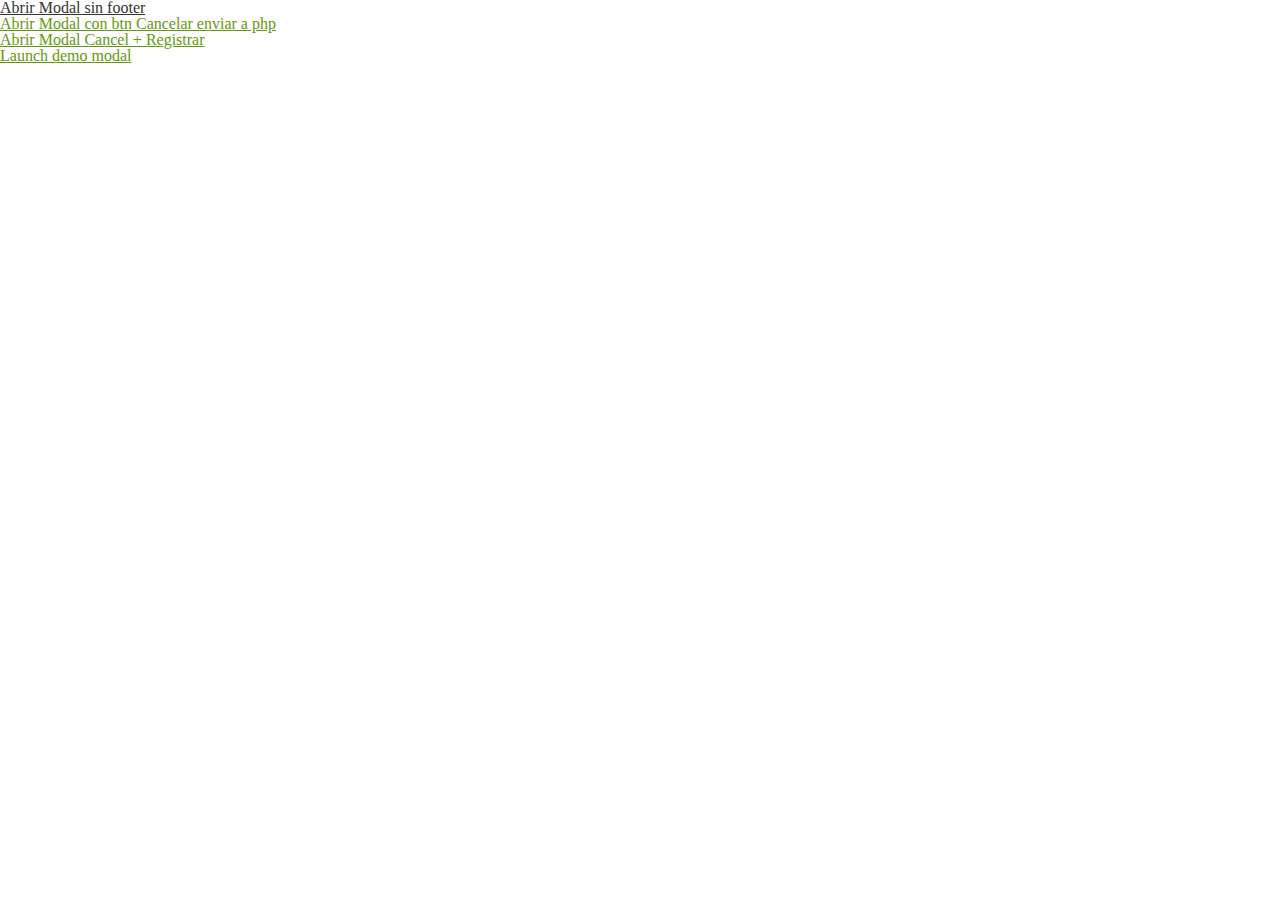
<file: bootstrap-modal/index.html>
<!doctype html>
<html lang="en">
<head>
  <meta charset="UTF-8">
  <title>logeo</title>

 <meta name="viewport" content="width=device-width, initial-scale=1, user-scalable=no">
 <link href="css/ivory.css" rel="stylesheet" />



</head>
<body>


<a class="jmodal" href="form.php" data-titulo=" Modificar Acopio"  >Abrir Modal sin footer </a> </br>

<a class="jmodal" href="modal.html" data-titulo=" Armando AEPP" btn-cancel="true"   >Abrir Modal con btn Cancelar enviar a php </a></br>

<a class="jmodal" href="modal1.html" data-titulo=" Registrar Acopio"  btn-cancel="true" btn-submit="true" >Abrir Modal Cancel +  Registrar  </a> </br>

<div class="modal hide" id="jdialog">
  <!-- contenido modal aqui va a cargar  -->
</div>
 

 <!-- Button to trigger modal -->
<a href="#myModal" role="button" class="btn" data-toggle="modal" data-titulo=" Modificar Acopio"  >Launch demo modal</a>
 
<!-- Modal -->
<div id="myModal" class="modal hide fade" tabindex="-1" role="dialog" aria-labelledby="myModalLabel" aria-hidden="true">
  <div class="modal-header">
    <button type="button" class="close" data-dismiss="modal" aria-hidden="true">×</button>
    <h3 id="myModalLabel">Modal header</h3>
  </div>
  <div class="modal-body">
    <p>One fine body… closseess 
      Lorem ipsum dolor sit amet, consectetur adipisicing elit. Asperiores, ea, explicabo reiciendis non est nemo vero atque cum quos quam eligendi deleniti molestiae itaque repellat consequuntur quaerat repudiandae id eos!</p>
      <p>Lorem ipsum dolor sit amet, consectetur adipisicing elit. Mollitia, sequi a perferendis quia officiis expedita tempora quidem ut dicta quisquam deserunt ea possimus optio quas tempore nihil modi impedit vitae!</p>
      <p>Laboriosam, provident possimus reprehenderit non adipisci sit eius reiciendis delectus consectetur ea vitae aperiam obcaecati labore quisquam aspernatur cum cupiditate nobis harum molestias in veritatis deleniti nostrum dolorem doloremque neque!</p>
      <p>Laboriosam, ipsum, vitae, temporibus neque doloremque ut atque fugit qui molestiae at nobis harum quae ea earum quo quidem fugiat voluptatum ab recusandae illo? Doloremque officiis modi assumenda ipsam facilis.</p>
  </div>
  <div class="modal-footer">
    <button class="btn" data-dismiss="modal" aria-hidden="true">Close</button>
    <button class="btn btn-primary">Save changes</button>
  </div>
</div>


  
<script src="http://ajax.googleapis.com/ajax/libs/jquery/1.10.1/jquery.js"></script>
  <!-- 
  <script src="js/jquery.js"></script>
 -->
  <script src="js/modal.min.js"></script>
  <script src="js/modal_open.js"></script>
  <script src="js/modal_enviar.js"></script>

</body>
</html>
</file>
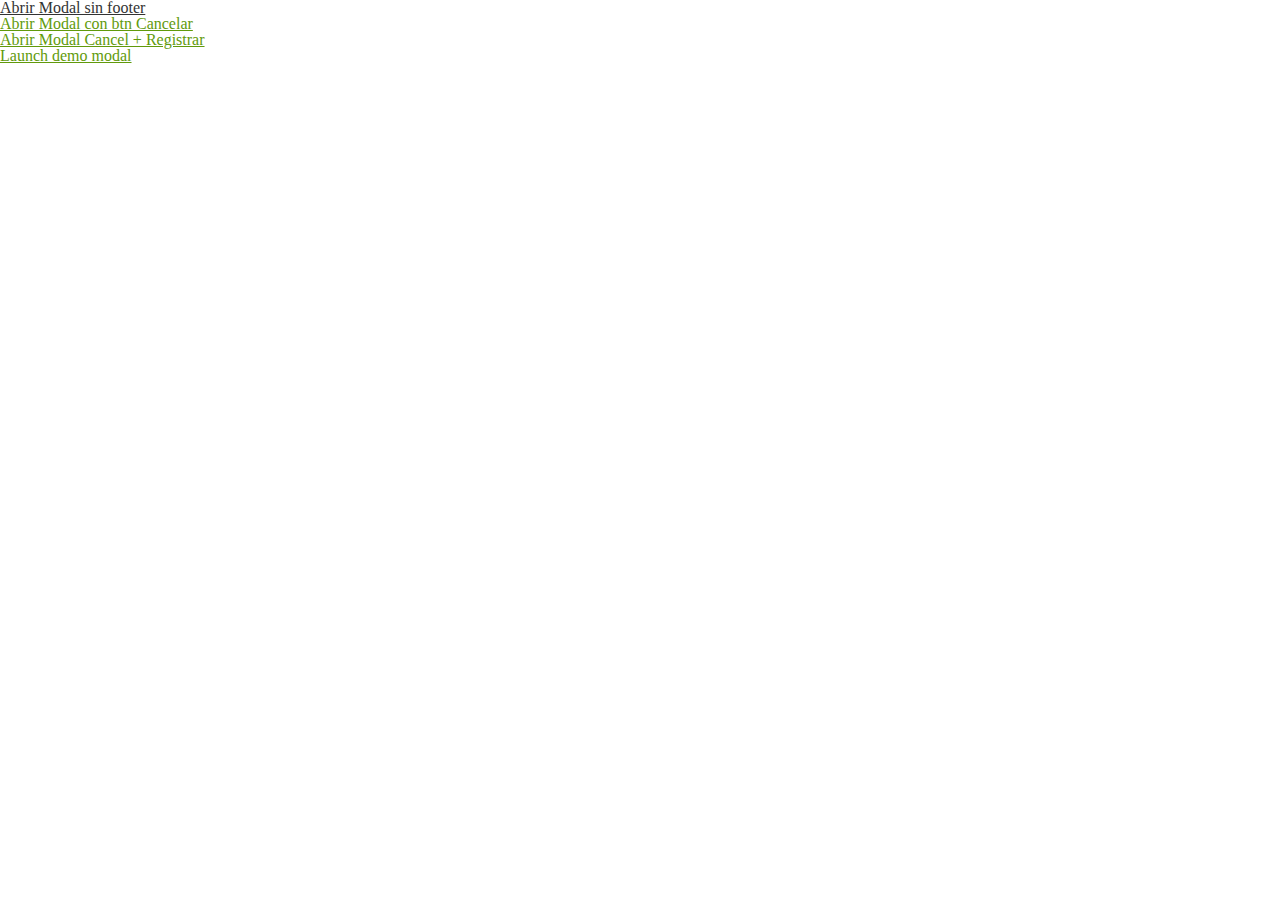
<file: bootstrap-modal/index-01.html>
<!doctype html>
<html lang="en">
<head>
  <meta charset="UTF-8">
  <title>logeo</title>

 <meta name="viewport" content="width=device-width, initial-scale=1, user-scalable=no">
 <link href="css/ivory.css" rel="stylesheet" />

  <script src="js/jquery.js"></script>
  <script src="js/bootstrap.js"></script>

 <style type="text/css">
.loader{
  background-image: url(img/loading.gif);
  background-repeat: no-repeat;
  background-position: center;
  height: 100px;
}
 </style>

  <script type="text/javascript">
  $(function($){

 
    $(".jmodal").on("click", function(e){  
 // $(document).on('click','.jmodal',function(e){
    e.preventDefault();

     var $link   = $(this);
     var $target = $link.attr('href');
     var $titulo = $link.attr('data-titulo');
     var $cancel = $link.attr('btn-cancel'); // true or false
     var $submit = $link.attr('btn-submit'); // true or false

     // headerof modal 
     var $header  = '<div class="modal-header"> <button type="button" class="close" data-dismiss="modal">x</button>';
         $header += '<h3>'+ $titulo +'</h3>';
         $header += '</div>';

     // footer of modal
     var $btn_cancel='',$btn_submit='';
     if($cancel) { $btn_cancel = ' <button data-dismiss="modal" aria-hidden="true">Cancelar</button> ';} ; 
     if($submit) { $btn_submit = ' <button type="submit">Registrar</button> ';} ;

     var $footer = '<div class="modal-footer">'+ $btn_cancel + $btn_submit +' </div>'; 

    $("#jdialog").html('');
    //$(".modal-body").addClass('loader');
    $("#jdialog").modal('show');

  $.ajax({
      url:$target,
      type: "POST",
      success: function(data){
        var $body= '<div class="modal-body">';
        $body+= data ;
        $body+= '</div>';  
        var frmModal = $header +  $body + $footer

        $("#jdialog").html(frmModal);
        // console.log(data); 
    }
  });


 }); 

});
 </script>

</head>
<body>


<a class="jmodal" href="form.php" data-titulo=" Modificar Acopio"  >Abrir Modal sin footer </a> </br>

<a class="jmodal" href="form.php" data-titulo=" Modificar Acopio" btn-cancel="true"   >Abrir Modal con btn Cancelar </a></br>

<a class="jmodal" href="form.php" data-titulo=" Modificar Acopio"  btn-cancel="true" btn-submit="true" >Abrir Modal Cancel +  Registrar  </a> </br>

<div class="modal hide" id="jdialog">
  <!-- contenido modal aqui va a cargar  -->
</div>
 

 <!-- Button to trigger modal -->
<a href="#myModal" role="button" class="btn" data-toggle="modal" data-titulo=" Modificar Acopio"  >Launch demo modal</a>
 
<!-- Modal -->
<div id="myModal" class="modal hide fade" tabindex="-1" role="dialog" aria-labelledby="myModalLabel" aria-hidden="true">
  <div class="modal-header">
    <button type="button" class="close" data-dismiss="modal" aria-hidden="true">×</button>
    <h3 id="myModalLabel">Modal header</h3>
  </div>
  <div class="modal-body">
    <p>One fine body… closseess 
      Lorem ipsum dolor sit amet, consectetur adipisicing elit. Asperiores, ea, explicabo reiciendis non est nemo vero atque cum quos quam eligendi deleniti molestiae itaque repellat consequuntur quaerat repudiandae id eos!</p>
      <p>Lorem ipsum dolor sit amet, consectetur adipisicing elit. Mollitia, sequi a perferendis quia officiis expedita tempora quidem ut dicta quisquam deserunt ea possimus optio quas tempore nihil modi impedit vitae!</p>
      <p>Laboriosam, provident possimus reprehenderit non adipisci sit eius reiciendis delectus consectetur ea vitae aperiam obcaecati labore quisquam aspernatur cum cupiditate nobis harum molestias in veritatis deleniti nostrum dolorem doloremque neque!</p>
      <p>Laboriosam, ipsum, vitae, temporibus neque doloremque ut atque fugit qui molestiae at nobis harum quae ea earum quo quidem fugiat voluptatum ab recusandae illo? Doloremque officiis modi assumenda ipsam facilis.</p>
  </div>
  <div class="modal-footer">
    <button class="btn" data-dismiss="modal" aria-hidden="true">Close</button>
    <button class="btn btn-primary">Save changes</button>
  </div>
</div>


  
</body>
</html>
</file>
<file: bootstrap-modal/css/ivory.css>
/*
 * IVORY Framework - http://weice.in/ivory
 * 
 * Developed by Lakshmikanth Vallampati - kanth.vallampati@gmail.com
 * Licensed under GPLv2 
 * 
 */

/* ---- HTML RESET ---- */
html, body, div, span, applet, object, iframe, h1, h2, h3, h4, h5, h6, p, blockquote, pre, a, abbr, acronym, address, big, cite, code, del, dfn, em, img, ins, kbd, q, s, samp, small, strike, strong, sub, sup, tt, var, b, u, i, center, dl, dt, dd, ol, ul, li, fieldset, form, label, legend, table, caption, tbody, tfoot, thead, tr, th, td, article, aside, canvas, details, embed, figure, figcaption, footer, header, hgroup, menu, nav, output, ruby, section, summary, time, mark, audio, video {
	margin: 0; padding: 0; border: 0; outline: 0; font-size: 100%; font: inherit; vertical-align: baseline;
}
article, aside, details, figcaption, figure, footer, header, hgroup, menu, nav, section, label, legend { display: block; }
body { line-height: 1; }
blockquote, q { quotes: none; }
blockquote:before, blockquote:after, q:before, q:after { content: ''; content: none; }
table { border-spacing: 0; }

/* ---- Clearfixes ---- */
.row:before,.row:after,.clearfix:before,.clearfix:after{content:'';display:table}
.row:after,.clearfix:after{clear:both}
.row,.clearfix{zoom:1}

/* ---- GRID Layout ---- */
*{box-sizing:border-box; -ms-box-sizing:border-box; -moz-box-sizing:border-box; -webkit-box-sizing:border-box;}
body{margin:0 auto; color:#666666;}
.grid{margin:0 auto; max-width:1200px; width:100%;} /* You can choose the grid 1200 or 1140 or 1024 or 960 as per your requirement */
.g1140{margin:0 auto; max-width:1140px; width:100%;}
.g1024{margin:0 auto; max-width:1024px; width:100%;}
.g960{margin:0 auto; max-width:960px; width:100%;}
.row{width:100%; margin:0 auto;}
.c1{width:8.33%;}
.c2{width:16.66%;}
.c3{width:25%;}
.c4{width:33.33%;}
.c5{width:41.66%;}
.c6{width:50%;}
.c7{width:58.33%;}
.c8{width:66.66%;}
.c9{width:75%;}
.c10{width:83.33%;}
.c11{width:91.66%;}
.c12{width:100%; min-height:1px; float:left; position:relative;}
.c1-5{width:20%;}/* This column can be used as a one fifth of the row */
.c1-8{width:12.5%;}/* This column can be used as a one eigth of the row */ 
.c1,.c2,.c3,.c4,.c5,.c6,.c7,.c8,.c9,.c10,.c11,.c1-5,.c1-8 {min-height:1px; float:left; padding-left:10px; padding-right:10px; position:relative;}
.c1.first,.c2.first,.c3.first,.c4.first,.c5.first,.c6.first,.c7.first,.c8.first,.c9.first,.c10.first,.c11.first,.c1-5.first,.c1-8.first {
	padding-left: 0; position:relative;
}
.c1.last,.c2.last,.c3.last,.c4.last,.c5.last,.c6.last,.c7.last,.c8.last,.c9.last,.c10.last,.c11.last,.c1-5.last,.c1-8.last {
	padding-right: 0; position:relative;
}

sub, sup {font-size: 60%; line-height: 0; position: relative; vertical-align: baseline;}
sup {top: -0.5em;}
sub {bottom: -0.25em;}

/* ---- Misc ---- */
.left {float: left;}
.right {float: right;}
.text-left {text-align: left;}
.text-right {text-align: right;}
.text-center {text-align: center;}
.text-justify {text-align: justify;}
.space-top {margin-top: 20px;}
.space-bot {margin-bottom: 20px;}
.space-htop {margin-top: 10px;}
.space-hbot {margin-bottom: 10px;}
.centered{float: none; margin: auto;}

/* ----- Stylings ----- */
.top {width:100%; height:auto; background-color: #77C4CC;/*#77C4CC;*/ padding: 60px 0; font: 400 24px/36px 'Open Sans', sans-serif; color: #ffffff; text-align:center;}
.top .logo{position:relative; background-image: url("../img/logo.png"); background-repeat: no-repeat; width:152px; height:48px; margin:0 auto;}
.bar{width:100%; height:60px; background-color: #77C4CC; display: block; padding: 1px; position: fixed; z-index:999;}
.clear-space{width:100%; height:60px;}

.main-nav ul{text-align: center; margin:0 auto;}
.main-nav li{list-style: none; text-indent: 0; padding: 5px 15px 3px;}
.main-nav li a{color: #77C4CC; font: 600 17px/28px 'Open Sans', sans-serif; text-decoration: none; padding: 0;}
.main-nav li a:hover{border-bottom: 1px solid #77C4CC;}

/*.nav ul{text-align: center; margin:0 auto;}
.nav li{list-style: none; display: inline-block; text-indent: 0; padding: 15px 20px 3px;}
.nav li a{color: #ffffff; font: 400 18px/26px 'Open Sans', sans-serif; text-decoration: none; padding: 0;}
.nav li a.active, .nav li a:hover{border-bottom: 1px solid #fff;}*/

/* Menu Nivel 1 */
.nav {
	height: 35px; width: 100%;
	background: #619a0b;
	font-size: 11pt;
	font-family: 'PT Sans', Arial, sans-serif;
	font-weight: bold;
	position: relative;
	/*border-bottom: 1px solid #519a0b;*/
}
.nav ul {
	text-align: center; margin:0 auto;

}
.nav li {
	list-style: none; text-indent: 0; 
	display: inline;
	float: left;

	
}
.nav a {
	width: 100%;
	margin: 0 10px 0 10px;
	min-width: 80px;
	color: #fff;
	display: inline-block;	
	text-align: center;
	text-decoration: none;
	line-height: 35px;	
	text-decoration: none; padding: 0;
}
.nav li a {
	border-right: 1px solid #576979;
	box-sizing:border-box;
	-moz-box-sizing:border-box;
	-webkit-box-sizing:border-box;
}
.nav li:last-child a {
	border-right: 0;
}
.nav a:hover, .nav a:active ,.nav li a.active {
	background-color: #cccccc;
	color: #000;
	/*border-bottom: 2px solid #cccccc;*/
}
.nav a#pull {
	display: none;
}
/*static menu cuando se desplase el scroll bar*/
  .nav-fixed-top {
    position: fixed;
    top: 0px;
    left: 0;
    right: 0;
    z-index: 1020; /* 10 less than .navbar-fixed to prevent any overlap */
    border-color: #d5d5d5;
    border-width: 0 0 1px; /* drop the border on the fixed edges */
    -webkit-border-radius: 0;
       -moz-border-radius: 0;
            border-radius: 0;
    -webkit-box-shadow: inset 0 1px 0 #fff, 0 1px 5px rgba(0,0,0,.1);
       -moz-box-shadow: inset 0 1px 0 #fff, 0 1px 5px rgba(0,0,0,.1);
            box-shadow: inset 0 1px 0 #fff, 0 1px 5px rgba(0,0,0,.1);
    filter: progid:DXImageTransform.Microsoft.gradient(enabled=false); /* IE6-9 */
  }
  .nav-fixed-top .nav {  
    margin: 0 auto;
    padding: 0 1px;
  }

.title {font: normal 36px/42px 'Julius Sans One', sans-serif; color: #333333;}
.content{width: 100%; height: auto; background-color: #f4f4f4; padding: 1px 0;}
.note {
	background-color: #ffffff; 
	padding: 10px 0; 
	color: #333333; 
	        border-radius:5px; 
	   -moz-border-radius:5px; 
	-webkit-border-radius:5px;
		    box-shadow: 0 1px 1px 0 rgba(0, 0, 0, 0.2);
	   -moz-box-shadow: 0 1px 1px 0 rgba(0, 0, 0, 0.2);
	-webkit-box-shadow: 0 1px 1px 0 rgba(0, 0, 0, 0.2);
}
.promo {
	background-color: #ECF6FA;
	border: 1px solid #BCDEED; 
	padding: 20px;
	width: auto;
	font-family: sans-serif;
	font-style: italic;
	text-align: center;
	color: #424242;
	text-shadow: 0 1px 0 #FFFFFF;
            border-radius: 5px; 
       -moz-border-radius: 5px; 
	-webkit-border-radius: 5px;
            box-shadow: 0 0 0 1px #FFFFFF inset, 0 0 0 3px rgba(0, 0, 0, 0.05);
       -moz-box-shadow: 0 0 0 1px #FFFFFF inset, 0 0 0 3px rgba(0, 0, 0, 0.05);
	-webkit-box-shadow: 0 0 0 1px #FFFFFF inset, 0 0 0 3px rgba(0, 0, 0, 0.05);
}

button.special{ /* --- main download button --- */
	color:#fff !important;
	background-color:#77C4CC;
	background: -moz-linear-gradient(#77C4CC, #77C4CC);
	background: -webkit-gradient(linear, left top, left bottom, from(#77C4CC), to(#77C4CC));
	background: -webkit-linear-gradient(#77C4CC, #77C4CC);
	background: -o-linear-gradient(#77C4CC, #77C4CC);
	background: -ms-linear-gradient(#77C4CC, #77C4CC);
	background: linear-gradient(#77C4CC, #77C4CC);
}
button.special:hover, button.special:active{
	background-color:#77C4CC;
	background: -moz-linear-gradient(#77C4CC, #77C4CC);
	background: -webkit-gradient(linear, left top, left bottom, from(#77C4CC), to(#77C4CC));
	background: -webkit-linear-gradient(#77C4CC, #77C4CC);
	background: -o-linear-gradient(#77C4CC, #77C4CC);
	background: -ms-linear-gradient(#77C4CC, #77C4CC);
	background: linear-gradient(#77C4CC, #77C4CC);
	opacity: 0.9;
}

/* ---- Typography ---- */
h1, h2, h3, h4, h5, h6 { 
	font-family: 'Open Sans', sans-serif;
	font-weight: none;
	font-style: normal; 
	color: #333333;
	text-rendering: optimizeLegibility; 
	line-height: 1.1;
	margin-bottom: 10px;
	margin-top: 10px; 
}
h1 small, h2 small, h3 small, h4 small, h5 small, h6 small { font-size: 80%; color: #333333; }
h1 a, h2 a, h3 a, h4 a, h5 a, h6 a { font-weight: inherit; text-decoration:none; }
h1 {font-size: 36px; line-height: 48px;}
h2 {font-size: 32px; line-height: 42px;}
h3 {font-size: 28px; line-height: 36px;}
h4 {font-size: 24px; line-height: 32px;}
h5 {font-size: 21px; line-height: 27px;}
h6 {font-size: 18px; line-height: 27px;}

a {color: #619a0b; text-decoration: underline; line-height: inherit; }
a:hover {color: #333333; }
a:focus {color: #333333; outline: none; }

p {margin-bottom: 10px; padding:0; font-size: 14px; line-height: 28px; font-family: "Helvetica Neue", "Helvetica", Helvetica, Arial, sans-serif;}
p span {color: #46aae3; }
p a, p a:visited {line-height: inherit; }

em, i { font-style: italic; line-height: inherit; }
strong, b { font-weight: bold; line-height: inherit; }
small { font-size: 70%; line-height: inherit; }

hr { border: solid #ddd; border-width: 1px 0 0; clear: both; margin: 20px 0 20px; height: 0; }

/* ---- Lists ---- */
ul, ol, dl { 
	font-family: "Helvetica Neue", "Helvetica", Helvetica, Arial, sans-serif; 
	font-size: 14px; 
	line-height: 1.6; 
	margin-bottom: 8px; 
	list-style-position: inside; 
	text-indent: 5px; 
	color: #666666; 
}
ul li ul, ul li ol { margin-left: 10px; margin-bottom: 0; }
ul.square, ul.circle, ul.disc { margin-left: 12px; }
ul.square { list-style-type: square; }
ul.square li ul { list-style: inherit; }
ul.circle { list-style-type: circle; }
ul.circle li ul { list-style: inherit; }
ul.disc { list-style-type: disc; }
ul.disc li ul { list-style: inherit; }
ul.no-bullet { list-style: none; }
ul.large li { line-height: 21px; }
ol { margin-left: 10px; }
ol li ul, ol li ol { margin-left: 10px; margin-bottom: 0; }
dl dt{font-size:16px;}
dl dd{margin-left: 15px;}

/* ---- Forms ---- */
.vform {width: 100%; max-width: 360px;}
.hform {width: 100%; max-width: 500px;}
.vform, .hform {margin-bottom: 20px; font: 14px "HelveticaNeue", "Helvetica Neue", Helvetica, Arial, sans-serif; color: #333;}

.vform label {width: 100%;}
.hform label {width: 30%; text-align: right!important; padding-right: 5px }
.vform label, .hform  label {font-size:14px; line-height:21px;  vertical-align: middle; margin-bottom: 2px; display: block; float: left; text-align: left; font-weight: bold;}

.vform textarea, .vform input[type="text"], .vform input[type="password"], .vform input[type="datetime"], .vform input[type="datetime-local"], .vform input[type="date"], 
.vform input[type="month"], .vform input[type="time"], .vform input[type="week"], .vform input[type="number"], .vform input[type="email"], .vform input[type="url"], 
.vform input[type="tel"], .vform input[type="color"], .vform select{
	width: 100%;
}

.hform textarea, .hform input[type="text"], .hform input[type="password"], .hform input[type="datetime"], .hform input[type="datetime-local"], .hform input[type="date"], 
.hform input[type="month"], .hform input[type="time"], .hform input[type="week"], .hform input[type="number"], .hform input[type="email"], .hform input[type="url"], 
.hform input[type="tel"], .hform input[type="color"], .hform select {
	width: 70%;
}

.vform textarea, .vform input[type="text"], .vform input[type="password"], .vform input[type="datetime"], .vform input[type="datetime-local"], .vform input[type="date"], 
.vform input[type="month"], .vform input[type="time"], .vform input[type="week"], .vform input[type="number"], .vform input[type="email"], .vform input[type="url"], 
.vform input[type="tel"], .vform input[type="color"], .vform select, 
.hform textarea, .hform input[type="text"], .hform input[type="password"], .hform input[type="datetime"], .hform input[type="datetime-local"], .hform input[type="date"], 
.hform input[type="month"], .hform input[type="time"], .hform input[type="week"], .hform input[type="number"], .hform input[type="email"], .hform input[type="url"], 
.hform input[type="tel"], .hform input[type="color"], .hform select {
  display: block;
  background: #ffffff;
  border: 1px solid #cccccc;
  padding: 4px 6px;
  vertical-align: middle;
  outline: none;	
          border-radius: 4px;
     -moz-border-radius: 4px;
  -webkit-border-radius: 4px;
          transition: border linear 0.4s, box-shadow linear 0.4s;
       -o-transition: border linear 0.4s, box-shadow linear 0.4s;
     -moz-transition: border linear 0.4s, box-shadow linear 0.4s;
  -webkit-transition: border linear 0.4s, box-shadow linear 0.4s;
  margin: 0;
  margin-bottom: 10px;
} 

.vform input[type="text"]:focus, .vform input[type="password"]:focus, .vform input[type="datetime"]:focus, .vform input[type="email"]:focus, 
.vform input[type="datetime-local"]:focus, .vform input[type="date"]:focus, .vform input[type="month"]:focus, .vform input[type="time"]:focus, 
.vform input[type="week"]:focus, .vform input[type="url"]:focus, .vform input[type="number"]:focus, .vform input[type="search"]:focus, .vform input[type="tel"]:focus, 
.vform textarea:focus, .vform select:focus, 
.hform textarea:focus, .hform input[type="text"]:focus, .hform input[type="password"]:focus, .hform input[type="datetime"]:focus, 
.hform input[type="datetime-local"]:focus, .hform input[type="date"]:focus, .hform input[type="month"]:focus, .hform input[type="time"]:focus, 
.hform input[type="week"]:focus, .hform input[type="number"]:focus, .hform input[type="email"]:focus, .hform input[type="url"]:focus, .hform input[type="search"]:focus, 
.hform input[type="tel"]:focus, .hform input[type="color"]:focus, .hform select:focus{
  border: 1px solid;
  border-color: rgba(82, 168, 236, 0.8);
  color: #444;
          box-shadow: inset 0 1px 1px rgba(0, 0, 0, 0.075), 0 0 8px rgba(81, 168, 236, 0.5);
     -moz-box-shadow: inset 0 1px 1px rgba(0, 0, 0, 0.075), 0 0 8px rgba(81, 168, 236, 0.5);
  -webkit-box-shadow: inset 0 1px 1px rgba(0, 0, 0, 0.075), 0 0 8px rgba(81, 168, 236, 0.5);
}

.vform textarea, .hform textarea{min-height:120px; }
.vform fieldset, .hform fieldset {margin-bottom: 20px; }


/* ---- Buttons ---- */
button{
	display: inline-block;
  *display: inline;
  padding: 4px 12px;
  margin-bottom: 0;
  *margin-left: .3em;
  font-size: 14px;
  line-height: 20px;
  color: #333333;
  text-align: center;
  text-shadow: 0 1px 1px rgba(255, 255, 255, 0.75);
  vertical-align: middle;
  cursor: pointer;
  background-color: #f5f5f5;
  *background-color: #e6e6e6;
  background-image: -moz-linear-gradient(top, #ffffff, #e6e6e6);
  background-image: -webkit-gradient(linear, 0 0, 0 100%, from(#ffffff), to(#e6e6e6));
  background-image: -webkit-linear-gradient(top, #ffffff, #e6e6e6);
  background-image: -o-linear-gradient(top, #ffffff, #e6e6e6);
  background-image: linear-gradient(to bottom, #ffffff, #e6e6e6);
  background-repeat: repeat-x;
  border: 1px solid #cccccc;
  *border: 0;
  border-color: #e6e6e6 #e6e6e6 #bfbfbf;
  border-color: rgba(0, 0, 0, 0.1) rgba(0, 0, 0, 0.1) rgba(0, 0, 0, 0.25);
  border-bottom-color: #b3b3b3;
  -webkit-border-radius: 4px;
     -moz-border-radius: 4px;
          border-radius: 4px;
  filter: progid:DXImageTransform.Microsoft.gradient(startColorstr='#ffffffff', endColorstr='#ffe6e6e6', GradientType=0);
  filter: progid:DXImageTransform.Microsoft.gradient(enabled=false);
  *zoom: 1;
  -webkit-box-shadow: inset 0 1px 0 rgba(255, 255, 255, 0.2), 0 1px 2px rgba(0, 0, 0, 0.05);
     -moz-box-shadow: inset 0 1px 0 rgba(255, 255, 255, 0.2), 0 1px 2px rgba(0, 0, 0, 0.05);
          box-shadow: inset 0 1px 0 rgba(255, 255, 255, 0.2), 0 1px 2px rgba(0, 0, 0, 0.05);
	/*display:inline-block;*display:inline;
	padding:7px 20px;
	margin-bottom:10px;*margin-left:.3em;
	font-size:14px;
	line-height:20px;*line-height:20px;
	color:#333 !important;
	text-align:center;
	vertical-align:middle;
	cursor:pointer;
	background-color:#eee;*background-color:#eee;
	background:-webkit-gradient(linear, left top, left bottom, from(#eee), to(#e6e6e6));
	background:-moz-linear-gradient(top, #eee, #e6e6e6);
	border:1px solid #bbbbbb;*border:0;
	border-color:rgba(0,0,0,0.1) rgba(0,0,0,0.1) rgba(0,0,0,0.25);
	border-color:#eee,#eee,#d4d4d4;
	        border-radius:4px;
	     -o-border-radius:4px;
	    -ms-border-radius:4px;
	   -moz-border-radius:4px;
	-webkit-border-radius:4px;
	filter:progid:dximagetransform.microsoft.gradient(startColorstr='#ffffffff', endColorstr='#ffe6e6e6', GradientType=0);
	filter:progid:dximagetransform.microsoft.gradient(enabled=false);*zoom:1;
	        box-shadow:inset 0 1px 0 rgba(255,255,255,0.2),0 1px 2px rgba(0,0,0,0.05);
	   -moz-box-shadow:inset 0 1px 0 rgba(255,255,255,0.2),0 1px 2px rgba(0,0,0,0.05);
	-webkit-box-shadow:inset 0 1px 0 rgba(255,255,255,0.2),0 1px 2px rgba(0,0,0,0.05);*/
}
button:hover, button:active{
	background:#eee;
	background:-webkit-gradient(linear, left top, left bottom, from(#eee), to(#f8f8f8));
	background:-moz-linear-gradient(top, #eee, #f8f8f8);
}
button.large{padding:10px 35px; font-size:15px;}
button.small{padding:3px 13px; font-size:13px;}
button.skyblue{ /* --- skyblue color button --- */
	color:#fff !important;
	background-color:#26a2b6;
	background: -moz-linear-gradient(#34bac9, #26a2b6);
	background: -webkit-gradient(linear, left top, left bottom, from(#34bac9), to(#26a2b6));
	background: -webkit-linear-gradient(#34bac9, #26a2b6);
	background: -o-linear-gradient(#34bac9, #26a2b6);
	background: -ms-linear-gradient(#34bac9, #26a2b6);
	background: linear-gradient(#34bac9, #26a2b6);
}
button.skyblue:hover, button.skyblue:active{
	background:#a9016b;
	background:-webkit-gradient(linear, left top, left bottom, from(#26a2b6), to(#34bac9));
	background:-moz-linear-gradient(top, #26a2b6, #34bac9);
}
button.blue{ /* --- blue color button --- */
	color:#fff !important;
	background-color:#008fd5;
	background:-webkit-gradient(linear, left top, left bottom, from(#008fd5), to(#0085c6));
	background:-moz-linear-gradient(top, #008fd5, #0085c6);
	filter:progid:dximagetransform.microsoft.gradient(startColorstr='#ffffff', endColorstr='#ffe6e6e6', GradientType=0);
	filter:progid:dximagetransform.microsoft.gradient(enabled=false);*zoom:1;
}
button.blue:hover, button.blue:active{
	background:#008fd5;
	background:-webkit-gradient(linear, left top, left bottom, from(#008fd5), to(#009de9));
	background:-moz-linear-gradient(top, #008fd5, #009de9);
}
button.green{ /* --- green color button --- */
	color:#fff !important;
	background-color:#46a546;
	background:-webkit-gradient(linear, left top, left bottom, from(#46a546), to(#419a41));
	background:-moz-linear-gradient(top, #46a546, #419a41);
	filter:progid:dximagetransform.microsoft.gradient(startColorstr='#ffffffff', endColorstr='#ffe6e6e6', GradientType=0);
	filter:progid:dximagetransform.microsoft.gradient(enabled=false);*zoom:1;
}
button.green:hover, button.green:active{
	background:#46a546;
	background:-webkit-gradient(linear, left top, left bottom, from(#46a546), to(#4cb34c));
	background:-moz-linear-gradient(top, #46a546, #4cb34c);
}
button.yellow{ /* --- yellow color button --- */
	color:#fff !important;
	background-color:#f0bf4a;
	background: -moz-linear-gradient(#f0c930, #f0bf4a);
	background: -webkit-gradient(linear, left top, left bottom, from(#f0c930), to(#f0bf4a));
	background: -webkit-linear-gradient(#f0c930, #f0bf4a);
	background: -o-linear-gradient(#f0c930, #f0bf4a);
	background: -ms-linear-gradient(#f0c930, #f0bf4a);
	background: linear-gradient(#f0c930, #f0bf4a);
}
button.yellow:hover, button.yellow:active{
	background:#f0bf4a;
	background:-webkit-gradient(linear, left top, left bottom, from(#f0bf4a), to(#f0c930));
	background:-moz-linear-gradient(top, #f0bf4a, #f0c930);
}
button.orange{ /* --- orange color button --- */
	color:#fff !important;
	background-color:#ff5c00;
	background: -moz-linear-gradient(#ff6f40, #ff5c00);
	background: -webkit-gradient(linear, left top, left bottom, from(#ff6f40), to(#ff5c00));
	background: -webkit-linear-gradient(#ff6f40, #ff5c00);
	background: -o-linear-gradient(#ff6f40, #ff5c00);
	background: -ms-linear-gradient(#ff6f40, #ff5c00);
	background: linear-gradient(#ff6f40, #ff5c00);
}
button.orange:hover, button.orange:active{
	background:#d798d1;
	background:-webkit-gradient(linear, left top, left bottom, from(#ff5c00), to(#ff6f40));
	background:-moz-linear-gradient(top, #ff5c00, #ff6f40);
}
button.red{ /* --- red color button --- */
  color:#fff !important;
  background-color:#bd362f;
  background:-webkit-gradient(linear, left top, left bottom, from(#bd362f), to(#b1322c));
  background:-moz-linear-gradient(top, #bd362f, #b1322c);
  filter:progid:dximagetransform.microsoft.gradient(startColorstr='#ffffffff', endColorstr='#ffe6e6e6', GradientType=0);
  filter:progid:dximagetransform.microsoft.gradient(enabled=false);*zoom:1;
}
button.red:hover, button.red:active{
  background:#bd362f;
  background:-webkit-gradient(linear, left top, left bottom, from(#bd362f), to(#cc3b34));
  background:-moz-linear-gradient(top, #bd362f, #cc3b34);
}
button.magenta{	/* --- magenta color button --- */
	color:#fff !important;
	background-color:#b9298f;
	background: -moz-linear-gradient(#b93180, #b9298f);
	background: -webkit-gradient(linear, left top, left bottom, from(#b93180), to(#b9298f));
	background: -webkit-linear-gradient(#b93180, #b9298f);
	background: -o-linear-gradient(#b93180, #b9298f);
	background: -ms-linear-gradient(#b93180, #b9298f);
	background: linear-gradient(#b93180, #b9298f);
}
button.magenta:hover, button.magenta:active{
	background:#b9298f;
	background:-webkit-gradient(linear, left top, left bottom, from(#b9298f), to(#b9358f));
	background:-moz-linear-gradient(top, #b9298f, #b9358f);
}
button.black{ /* --- black color button --- */
	color:#fff !important;
	background-color:#111;
	background: -moz-linear-gradient(#222, #111);
	background: -webkit-gradient(linear, left top, left bottom, from(#222), to(#111));
	background: -webkit-linear-gradient(#222, #111);
	background: -o-linear-gradient(#222, #111);
	background: -ms-linear-gradient(#222, #111);
	background: linear-gradient(#222, #111);
}
button.black:hover, button.black:active{
	background:#222;
	background:-webkit-gradient(linear, left top, left bottom, from(#222), to(#333));
	background:-moz-linear-gradient(top, #222, #333);
}

/* ---- Alerts ---- */
.alert {
padding: 10px;
margin-bottom: 18px;
color: #c09853;
text-shadow: 0 1px 0 rgba(255, 255, 255, 0.5);
font: 14px "HelveticaNeue", "Helvetica Neue", Helvetica, Arial, sans-serif;
background-color: #fcf8e3;
border: 1px solid #fbeee0;
        border-radius: 4px;
   -moz-border-radius: 4px;
-webkit-border-radius: 4px;
}
.success {color: #468847; background-color: #dff0d8; border-color: #d6e9c6;}
.error {color: #b94a48; background-color: #f2dede; border-color: #eed3d7;}
.info {color: #3a87ad; background-color: #d9edf7; border-color: #bce8f1;}

/* ---- Table ---- */
table {
	width: 100%; 
	font-family: "Helvetica Neue", "Helvetica", Helvetica, Arial, sans-serif;
	border: solid #ccc 1px;
	border-left: none;
	        border-radius: 5px;
	   -moz-border-radius: 5px;
	-webkit-border-radius: 5px;
	        box-shadow: 0 1px 2px #d1d1d1;
	   -moz-box-shadow: 0 1px 2px #d1d1d1;
	-webkit-box-shadow: 0 1px 2px #d1d1d1;
}   
td, th {border-top: 1px solid #ccc; border-left: 1px solid #ccc; padding: 10px; text-align: left;}
th {
	background-color: #f0f0f0;
	        box-shadow: 0 1px 0 rgba(255,255,255,.8) inset;
	   -moz-box-shadow: 0 1px 0 rgba(255,255,255,.8) inset;  
	-webkit-box-shadow: 0 1px 0 rgba(255,255,255,.8) inset;        
	border-top: none;
	text-shadow: 0 1px 0 rgba(255,255,255,.5);
	font-size: 14px; 
	line-height: 24px;
	text-align: center;
}
td{font-size:14px;}
table tr:first-child th:first-child{
 	        border-top-left-radius: 5px;
	    -moz-border-radius-topleft: 5px;
	-webkit-border-top-left-radius: 5px;
}
table tr:first-child th:last-child{
	        border-top-right-radius: 5px;
	    -moz-border-radius-topright: 5px;
	-webkit-border-top-right-radius: 5px;
}
table tr:last-child td:first-child{
	        border-bottom-left-radius: 5px;
	    -moz-border-radius-bottomleft: 5px;
	-webkit-border-bottom-left-radius: 5px;
}
table tr:last-child td:last-child{
	        border-bottom-right-radius: 5px;
	    -moz-border-radius-bottomright: 5px;
	-webkit-border-bottom-right-radius: 5px;
}
table tr.even td{background-color: #fafafa;}

/* ---- Pagination ---- */
.pagin ul {list-style: none; margin: 0; padding: 0;}
.pagin li {display: inline;}
.pagin a {
	        border-radius: 3px;
		-ms-border-radius: 3px;
	   -moz-border-radius: 3px;
	-webkit-border-radius: 3px;
	margin: 1px 2px;
	padding: 5px 10px 5px 5px;
	display: inline-block;
	border-top: 1px solid #fff;
	text-decoration: none !important;
	color: #333 !important;
	font-size: 12px;
	font-family: "Helvetica Neueu", Helvetica, Arial, sans-serif;
	text-shadow: white 0 1px 0;
	background-color: #f5f5f5;
	background-image: linear-gradient(top, #f9f9f9, #eaeaea);
	background-image: -ms-linear-gradient(top, #f9f9f9, #eaeaea);
	background-image: -moz-linear-gradient(top, #f9f9f9, #eaeaea);  
	background-image: -webkit-linear-gradient(top, #f9f9f9, #eaeaea);
	filter: progid:DXImageTransform.Microsoft.gradient(startColorStr='#f9f9f9', EndColorStr='#eaeaea');
}
.pagin a:hover, .pagin a:focus {
	border-color: #fff;
	background-color: #fdfdfd;
	background-image: linear-gradient(top, #fefefe, #fafafa);
	background-image: -ms-linear-gradient(top, #fefefe, #fafafa);
	background-image: -moz-linear-gradient(top, #fefefe, #fafafa);
	background-image: -webkit-linear-gradient(top, #fefefe, #fafafa);
	filter: progid:DXImageTransform.Microsoft.gradient(startColorStr='#fefefe', EndColorStr='#fafafa');  
}
.pagin a.more {
	        box-shadow: none;
	   -moz-box-shadow: none;
	-webkit-box-shadow: none;
	border: 0 none !important;
	background: transparent !important;
	margin-left: 0;
	margin-right: 0;
}
.pagin-dark a {
	border-top: 1px solid #575e63;
	text-shadow: rgba(0, 0, 0, 0.75) 0 1px 0;
	color: #fff !important;
	background-color: #4e5458;
	background-image: linear-gradient(top, #575e63, #3f4347);
	background-image: -ms-linear-gradient(top, #575e63, #3f4347);
	background-image: -moz-linear-gradient(top, #575e63, #3f4347);
	background-image: -webkit-linear-gradient(top, #575e63, #3f4347);
	filter: progid:DXImageTransform.Microsoft.gradient(startColorStr='#575e63', EndColorStr='#3f4347');
}
.pagin-dark a:hover, .pagin-dark a:focus {
	border-color: #575e63;
	background-color: #4d6374;
	background-image: linear-gradient(top, #567062, #3e505e);
	background-image: -ms-linear-gradient(top, #567062, #3e505e);
	background-image: -moz-linear-gradient(top, #567062, #3e505e);
	background-image: -webkit-linear-gradient(top, #567062, #3e505e);
	filter: progid:DXImageTransform.Microsoft.gradient(startColorStr='#567062', EndColorStr='#3e505e');
}
.pagin a, .pagin-dark a {
		    box-shadow: 0 0 0 1px rgba(0, 0, 0, 0.2);
	   -moz-box-shadow: 0 0 0 1px rgba(0, 0, 0, 0.2);
	-webkit-box-shadow: 0 0 0 1px rgba(0, 0, 0, 0.2);
}
.pagin a.active, .pagin-dark a.active {
	        box-shadow: inset 0 0 0 0 rgba(0, 0, 0, 0.75);
	   -moz-box-shadow: inset 0 0 0 0 rgba(0, 0, 0, 0.75);
	-webkit-box-shadow: inset 0 0 0 0 rgba(0, 0, 0, 0.75);
	border-color: #2d3035 !important;
	color: #fff !important;
	text-shadow: black 0 1px 0;
	background-color: #303338;
	background-image: linear-gradient(top, #303338, #2d3034);
	background-image: -ms-linear-gradient(top, #303338, #2d3034);
	background-image: -moz-linear-gradient(top, #303338, #2d3034);
	background-image: -webkit-linear-gradient(top, #303338, #2d3034);
	filter: progid:DXImageTransform.Microsoft.gradient(startColorStr='#303338', EndColorStr='#2d3034');
}

/* ---- Tooltip ---- */
.tooltip{display: inline; position: relative; color: #2ba6cb;}
.tooltip:hover:before
{
	border: solid;
	border-color: #333 transparent;
	border-width: 6px 6px 0 6px;
	bottom: 21px;
	content: "";
	left: 50%;
	position: absolute;
	z-index: 97;
}
.tooltip:hover:after
{
	background: #333;
	background: rgba(0,0,0,.8);
	        border-radius: 5px;
	   -moz-border-radius: 5px;
	-webkit-border-radius: 5px;
	bottom: 27px;
	font-size: 12px;
	color: #fff;
	content: attr(title);
	padding: 5px;
	position: absolute;
	z-index: 98;
	width: 180px;
	margin-left: -50px;
}

/* ---- Breadcrumb ---- */
.breadcrumb {
	padding: 10px;
	font: 14px "HelveticaNeue", "Helvetica Neue", Helvetica, Arial, sans-serif;
	background-color: #f5f5f5;
	background-image: linear-gradient(top, #f9f9f9, #eaeaea);
	background-image: -ms-linear-gradient(top, #f9f9f9, #eaeaea);
	background-image: -moz-linear-gradient(top, #f9f9f9, #eaeaea);  
	background-image: -webkit-linear-gradient(top, #f9f9f9, #eaeaea);
	filter: progid:DXImageTransform.Microsoft.gradient(startColorStr='#f9f9f9', EndColorStr='#eaeaea');
	border: 1px solid #ddd;
		    border-radius: 3px;
	   -moz-border-radius: 3px;
	-webkit-border-radius: 3px;
		    box-shadow: inset 0 1px 0 #ffffff;
	   -moz-box-shadow: inset 0 1px 0 #ffffff;
	-webkit-box-shadow: inset 0 1px 0 #ffffff;
}
.breadcrumb li {display: inline-block; text-shadow: 0 1px 0 #ffffff;}
.breadcrumb .divider {padding: 0 5px; color: #777;}

/* ---- Toggle Switches ---- */
.switch {
	position: relative;
	margin: 20px auto;
	height: 34px;
	width: 100%;
	/*max-width: 320px;*/
	background: rgba(0, 0, 0, 0.6);
		    border-radius: 3px;
	   -moz-border-radius: 3px;
	-webkit-border-radius: 3px;
			box-shadow: inset 0 1px 3px rgba(0, 0, 0, 0.3), 0 1px rgba(0, 0, 0, 0.1);
	   -moz-box-shadow: inset 0 1px 3px rgba(0, 0, 0.3), 0 1px rgba(0, 0, 0, 0.1);
	-webkit-box-shadow: inset 0 1px 3px rgba(0, 0, 0, 0.3), 0 1px rgba(0, 0, 0, 0.1);
}
.switch-label {
	position: relative;
	z-index: 2;
	float: left;
	color: #fff;
	width: 50%;
	text-align: center;
	cursor: pointer;
	font: 12px/32px "HelveticaNeue", "Helvetica Neue", Helvetica, Arial, sans-serif;
}
.switch-input {display: none;}
.switch-input:checked + .switch-label {
	font-weight: bold;
	color: rgba(0, 0, 0, 0.65);
	text-shadow: 0 1px rgba(255, 255, 255, 0.25);
	        transition: 0.15s ease-out;
	   -moz-transition: 0.15s ease-out;
	-webkit-transition: 0.15s ease-out;
}
.switch-input:checked + .switch-label-on ~ .switch-selection {left: 50%;}
.switch-selection {
	display: block;
	position: absolute;
	z-index: 1;
	top: 2px;
	left: 2px;
	width: 50%;
	height: 30px;
	background: #65bd63;
	background-image: -webkit-linear-gradient(top, #9dd993, #65bd63);
	background-image: -moz-linear-gradient(top, #9dd993, #65bd63);
	background-image: -o-linear-gradient(top, #9dd993, #65bd63);
	background-image: linear-gradient(to bottom, #9dd993, #65bd63);
			border-radius: 3px;
	   -moz-border-radius: 3px;
	-webkit-border-radius: 3px;
		    transition: left 0.15s ease-out;
	   -moz-transition: left 0.15s ease-out;
	-webkit-transition: left 0.15s ease-out;
	        box-shadow: inset 0 1px rgba(255, 255, 255, 0.5), 0 0 2px rgba(0, 0, 0, 0.2);
	   -moz-box-shadow: inset 0 1px rgba(255, 255, 255, 0.5), 0 0 2px rgba(0, 0, 0, 0.2);
	-webkit-box-shadow: inset 0 1px rgba(255, 255, 255, 0.5), 0 0 2px rgba(0, 0, 0, 0.2);
}
.switch-blue .switch-selection {
	background: #3aa2d0;
	background-image: -webkit-linear-gradient(top, #4fc9ee, #3aa2d0);
	background-image: -moz-linear-gradient(top, #4fc9ee, #3aa2d0);
	background-image: -o-linear-gradient(top, #4fc9ee, #3aa2d0);
	background-image: linear-gradient(to bottom, #4fc9ee, #3aa2d0);
}
.switch-yellow .switch-selection {
	background: #c4bb61;
	background-image: -webkit-linear-gradient(top, #e0dd94, #c4bb61);
	background-image: -moz-linear-gradient(top, #e0dd94, #c4bb61);
	background-image: -o-linear-gradient(top, #e0dd94, #c4bb61);	
	background-image: linear-gradient(to bottom, #e0dd94, #c4bb61);
}                                 

/* ---- Tabs ---- */
.tab-container{ position: relative; display: block; height:280px; width: 100%; padding:1px 0; }
.tab-container .tab-radio{ display: none;}
.tab-container .tab{
	display: block;
	float: left;
	position: relative;
	border-top-left-radius: 4px;
	border-top-right-radius: 4px;
	border: 1px solid #cfd2d7;
	border-bottom: none;
	color: #888;
	margin-top: -15px;
	margin-right: 1.0%;
	padding: 5px 20px;
	text-decoration: none;
	text-align: center;
	cursor: pointer;
	background-color: #eee;
	font: 14px/25px "Helvetica Neue", "Helvetica", Helvetica, Arial, sans-serif;
}
.tab-container .tab-radio:checked ~ .tab, .tab-container .tab-radio:active ~ .tab{background-color: #fff; z-index: 100; border-bottom: 1px solid #fff;}
.tab-container .tab-radio:checked ~ .tab {background-color:#fff; color:#333;}
.tab-container .tab-page
{
	visibility: hidden;
	width: 100%; height: auto;
	font: 14px/25px "Helvetica Neue", "Helvetica", Helvetica, Arial, sans-serif;
	background-color: #fff;
	color: #888;
	display:block;
	position: absolute;
	top: 22px;
	float: left;
	padding: 10px;
	border: 1px solid #cfd2d7;
	   border-top-right-radius: 5px;
	 border-bottom-left-radius: 5px;
	border-bottom-right-radius: 5px;
	        box-shadow: 0 1px 3px rgba(0,0,0,.3);
	   -moz-box-shadow: 0 1px 3px rgba(0,0,0,.3);
	-webkit-box-shadow: 0 1px 3px rgba(0,0,0,.3);
}
.tab-container .tab-radio:checked ~ .tab-page { visibility: visible; display: block; height: auto}

/* ---- Accordion ---- */
.accordion {
    width: 100%;
    background: #fff;
	font-size: 14px;
	font-family: "Helvetica Neue", "Helvetica", Helvetica, Arial, sans-serif;
            border-radius: 5px;
	   -moz-border-radius: 5px;
	-webkit-border-radius: 5px;
            
}
.accordion p{height:0; margin-bottom:0px; padding:0; color: #888; overflow:hidden;}
.accordion a{
	display:block; 
	height:auto; 
	padding:5px; 
	line-height:28px; 
	background-color: #eee; 
	color:#333; 
	text-decoration:none; 
	text-align:center; 
	border-bottom:1px solid #aaa;
	        border-radius: 5px;
	   -moz-border-radius: 5px;
	-webkit-border-radius: 5px;
}
.accordion a:hover, .accordion a:focus {opacity:.9; color:#ooo;}
.accordion a:active {color:#000;}
.accordion :target + p{
	margin: 0 2px;
	padding:10px 15px; 
	height:auto;
			border-radius: 5px;
	   -moz-border-radius: 5px;
	-webkit-border-radius: 5px;
			box-shadow: 0 1px 3px rgba(0,0,0,.3);
	   -moz-box-shadow: 0 1px 3px rgba(0,0,0,.3);
	-webkit-box-shadow: 0 1px 3px rgba(0,0,0,.3);
}	

/* MODALES */
.hide {
  display: none;
}
.show {
  display: block;
}
.close {
  float: right;
  font-size: 20px;
  font-weight: bold;
  line-height: 20px;
  color: #000000;
  text-shadow: 0 1px 0 #ffffff;
  opacity: 0.2;
  filter: alpha(opacity=20);
}
.close:hover,
.close:focus {
  color: #000000;
  text-decoration: none;
  cursor: pointer;
  opacity: 0.4;
  filter: alpha(opacity=40);
}
.modal-backdrop {
  position: fixed;
  top: 0;
  right: 0;
  bottom: 0;
  left: 0;
  z-index: 1040;
  background-color: #000000;
}
.modal-backdrop.fade {
  opacity: 0;
}
.modal-backdrop,
.modal-backdrop.fade.in {
  opacity: 0.8;
  filter: alpha(opacity=80);
}
.modal {
  position: fixed;
  top: 10%;
  left: 50%;
  z-index: 1050;
  width: 560px;
  margin-left: -280px;
  background-color: #ffffff;
  border: 1px solid #999;
  border: 1px solid rgba(0, 0, 0, 0.3);
  *border: 1px solid #999;
  /* IE6-7 */

  -webkit-border-radius: 6px;
  -moz-border-radius: 6px;
  border-radius: 6px;
  -webkit-box-shadow: 0 3px 7px rgba(0, 0, 0, 0.3);
  -moz-box-shadow: 0 3px 7px rgba(0, 0, 0, 0.3);
  box-shadow: 0 3px 7px rgba(0, 0, 0, 0.3);
  -webkit-background-clip: padding-box;
  -moz-background-clip: padding-box;
  background-clip: padding-box;
  outline: none;
}
.modal.fade {
  -webkit-transition: opacity .3s linear, top .3s ease-out;
  -moz-transition: opacity .3s linear, top .3s ease-out;
  -o-transition: opacity .3s linear, top .3s ease-out;
  transition: opacity .3s linear, top .3s ease-out;
  top: -25%;
}
.modal.fade.in {
  top: 10%;
}
.modal-header {
  padding: 9px 15px;
  border-bottom: 1px solid #eee;
  background: #f5f5f5;
}
.modal-header .close {
  margin-top: 2px;
}
.modal-header h3 {
  margin: 0;
  font-size: 20px!important;
  font-family: "Helvetica Neue", Helvetica, Arial, sans-serif!important;
  line-height: 30px!important;
}
.modal-body {
  position: relative;
  overflow-y: auto;
  max-height: 500px;
  padding: 5px;
}
.modal-form {
  margin-bottom: 0;
}
.modal-footer {
  padding: 10px 5px 10px;
  margin-bottom: 0;
  text-align: right;
  background-color: #f5f5f5;
  border-top: 1px solid #ddd;
  -webkit-border-radius: 0 0 6px 6px;
  -moz-border-radius: 0 0 6px 6px;
  border-radius: 0 0 6px 6px;
  -webkit-box-shadow: inset 0 1px 0 #ffffff;
  -moz-box-shadow: inset 0 1px 0 #ffffff;
  box-shadow: inset 0 1px 0 #ffffff;
  *zoom: 1;
}
.modal-footer:before,
.modal-footer:after {
  display: table;
  content: "";
  line-height: 0;
}
.modal-footer:after {
  clear: both;
}
.modal-footer .btn + .btn {
  margin-left: 5px;
  margin-bottom: 0;
}
.modal-footer .btn-group .btn + .btn {
  margin-left: -1px;
}
.modal-footer .btn-block + .btn-block {
  margin-left: 0;
}
@-ms-viewport {
  width: device-width;
}


/* Media query for 960 Screens - sets nested grids to 100% */
@media only screen and (max-width:960px){
	.row .row .c1,.row .row .c2,.row .row .c3,.row .row .c4,.row .row .c5,.row .row .c6,.row .row .c7,.row .row .c8,.row .row .c9,.row .row .c10,.row .row .c11,.row .row .c12,.row .row .c1-5,.row .row .c1-8{width:100%;margin-bottom:20px;margin-left:0px;margin-right:0px; }
	.row .row > div:last-child{margin-bottom:0 !important}
	.c-user {width: 70%!important;}
	.c-logo{width: 30%!important;}
}

/* Media query for iPad and tablets */
@media handheld, only screen and (max-width: 768px), only screen and (max-device-width: 768px) and (orientation:portrait){
	body{font-size:90%}
	.row{margin-bottom:0!important}
	.c1,.c2,.c3,.c4,.c5,.c6,.c7,.c8,.c9,.c10,.c11,.c12,.c1-5,.c1-8{width:100%;margin-right:0;margin-left:0;margin-bottom:20px; padding:0 10px;}
	.c1.first,.c2.first,.c3.first,.c4.first,.c5.first,.c6.first,.c7.first,.c8.first,.c9.first,.c10.first,.c11.first,.c1-5.first,.c1-8.first {
		padding-left: 10px; position:relative;
	}
	.c1.last,.c2.last,.c3.last,.c4.last,.c5.last,.c6.last,.c7.last,.c8.last,.c9.last,.c10.last,.c11.last,.c1-5.last,.c1-8.last {
		padding-right: 10px; position:relative;
	}	
	.nav { 
  		height: auto;
  	}
  	.nav ul {
  		width: 100%;
  		display: block;
  		height: auto;
  	}
  	.nav li {
  		width: 50%;
  		float: left;
  		position: relative;
  	}
  	.nav li a {
		border-bottom: 1px solid #576979;
		border-right: 1px solid #576979;
	}
  	.nav a {
	  	text-align: left;
	  	width: 100%;
	  	text-indent: 25px;
  	}
	.modal {
	    position: fixed;
	    top: 20px;
	    left: 20px;
	    right: 20px;
	    width: auto;
	    margin: 0;
	  }
	  .modal.fade {
	    top: -100px;
	  }
	  .modal.fade.in {
	    top: 20px;
	  }

	.img-logo{
		max-width: 220px;
		max-height: 130px;		
		width: 50%;
		height: 50%;
	}
	.img-logo1{
		max-width: 100px;
		max-height: 50px;		
		width: 50%;
		height: 50%;
	}
	

}

/*Styles for screen 515px and lower*/
@media only screen and (max-width : 480px) {
	.c-user {width: 99.9%!important;}
	.c-logo{display:none !important;}
	.nav {
		border-bottom: 0;
	}
	.nav ul {
		display: none;
		height: auto;
	}
	.nav a#pull {
		display: block;
		background-color: #619a0b;
		width: 100%;
		position: relative;
	}
	.nav a#pull:after {
		content:"";
		background: url('../imagenes/nav-icon.png') no-repeat;
		width: 30px;
		height: 30px;
		display: inline-block;
		position: absolute;
		right: 15px;
		top: 5px;
	}
	.modal {
	   top: 10px;
	   left: 10px;
	   right: 10px;
	}
	.modal-header .close {
	   padding: 10px;
	   margin: -10px;
	}   
}

/*Smartphone*/
@media only screen and (max-width : 320px) {
	.hform label {display: none; }
	.hform textarea, .hform input[type="text"], .hform input[type="password"], .hform input[type="datetime"], .hform input[type="datetime-local"], .hform input[type="date"], 
	.hform input[type="month"], .hform input[type="time"], .hform input[type="week"], .hform input[type="number"], .hform input[type="email"], .hform input[type="url"], 
	.hform input[type="tel"], .hform input[type="color"], .hform select {
		width: 100%;
	}
	
	.nav li {
		display: block;
		float: none;
		width: 100%;

	}
	.nav li a {
		border-bottom: 1px solid #576979;
	}
	/*.modal-header h3 {
		  margin: 0;
		  font-size: 5px !important;
		  background: #576979;
		  line-height: 20px!important;
		}*/
	.img-logo,.img-logo1{
		display:none;
	}
}

/*mis propios estilos */
.border-radius{
	-webkit-border-radius: 10px;
     -moz-border-radius: 10px;
          border-radius: 10px;         
}
.border-color{
	 border:2px solid #00CC00;
}
.text-user{
	font-size: 12px;
}
</file>
